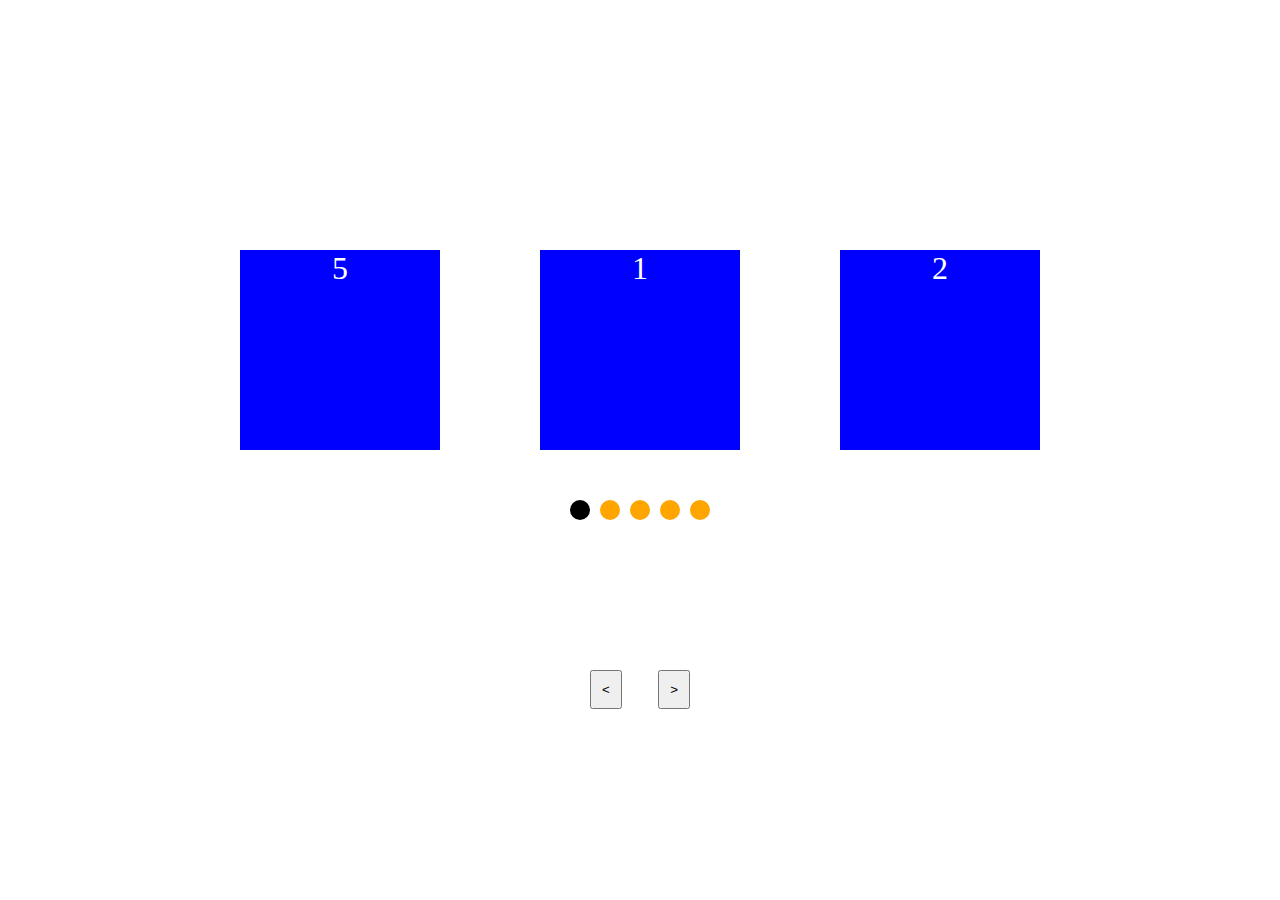
<file: script.html>
<!doctype html>
<html>
<head>
<meta charset="utf-8">
<title>자바스크립트 슬라이드 애니메이션</title>
	<script src="https://code.jquery.com/jquery-3.0.0.js"></script>
	<style>
		*{margin: 0 auto; padding: 0; list-style: none;}
		.main{width: 900px; height: 300px; position: relative; top: 200px;overflow: hidden;}
		.main .slidelist{width: 4500px; position: absolute; left: -1200px; top: 50px; transition: 0.4s;}
		.main .slidelist ul{}
		.main .slidelist ul li{float: left; width: 200px; height: 200px; margin: 0 50px; background: blue; font-size: 2.0em; text-align: center; transition: 0.4s; color: #fff;}		
		
		.dot{width: 150px; height: 20px; position: relative; top: 200px;}
		.dot span{display: block; float: left; width: 20px; height: 20px; margin: 0 5px; border-radius: 10px; background: orange; cursor: pointer;}
		.dot span:first-of-type{background: black;}
		
		.button{width: 100px; height: 50px; margin-left: -50px; position: relative; left: 50%; top: 350px;}
		.button button{padding: 10px;}
		.button button:first-of-type{float:left;}
		.button button:last-of-type{float: right;}
	</style>
</head>

<body>
	<div class="main">
		<div class="slidelist">
			<ul>	<!--자바스크립트 클론 이용하여 li태그 총15개-->
				<li>1</li>
				<li>2</li>
				<li>3</li>
				<li>4</li>
				<li>5</li>
			</ul>
		</div>
	</div>
	<div class="dot">
		<span onClick="cys(0)"></span><span onClick="cys(1)"></span><span onClick="cys(2)"></span><span onClick="cys(3)"></span><span onClick="cys(4)"></span>
	</div>
    <div class="button">
        <button>&lt;</button><button>&gt;</button>
    </div>
</body>
	<script>
		const copy = $(".slidelist ul li");
		$(copy).clone().appendTo(".slidelist ul");
		$(copy).clone().appendTo(".slidelist ul");	// li태그 복사 (총15개)
		
		var index = 0;	// 이미지 슬라이드 위치값 변수
		
		function cys(e){
			index = e;
			$(".slidelist").css({"left":-1200 + (index * -300) + "px","transition":"0.4s"});
			$(".dot span").css("background","orange");
			$(".dot span").eq(index).css("background","black");
		}
		var click=true;
        
		function arrow(e){
            if(click==true){
                click=false
                index += e;
                $(".slidelist").css({"left":-1200 + (index * -300) + "px","transition":"0.4s"});
                $(".dot span").css("background","orange");
                $(".dot span").eq(index).css("background","black");        
                if(index == 5){
                    index = 0;
                    $(".dot span").eq(index).css("background","black");
                    setTimeout(function(){
                        $(".slidelist").css({"left":-1200 + (index * -300) + "px","transition":"0s"});
                    }, 400);
                }else if (index == -4){
                    index = 1;
                    $(".dot span").eq(index).css("background","black");

                    setTimeout(function(){
                        $(".slidelist").css({"left":-1200 + (index * -300) + "px","transition":"0s"});
                    }, 400);
                }
                setTimeout(function(){click=true},410)
            }
		}
		$(".button button:nth-of-type(1)").click(function(){
            arrow(-1);
            clearInterval(slideauto);
                                                           });
		$(".button button:nth-of-type(2)").click(function(){
            arrow(1);
            clearInterval(slideauto);
            
                                                           });
       var slideauto = setInterval(function(){
                        arrow(1)},3000);               
	</script>
</html>
</file>
